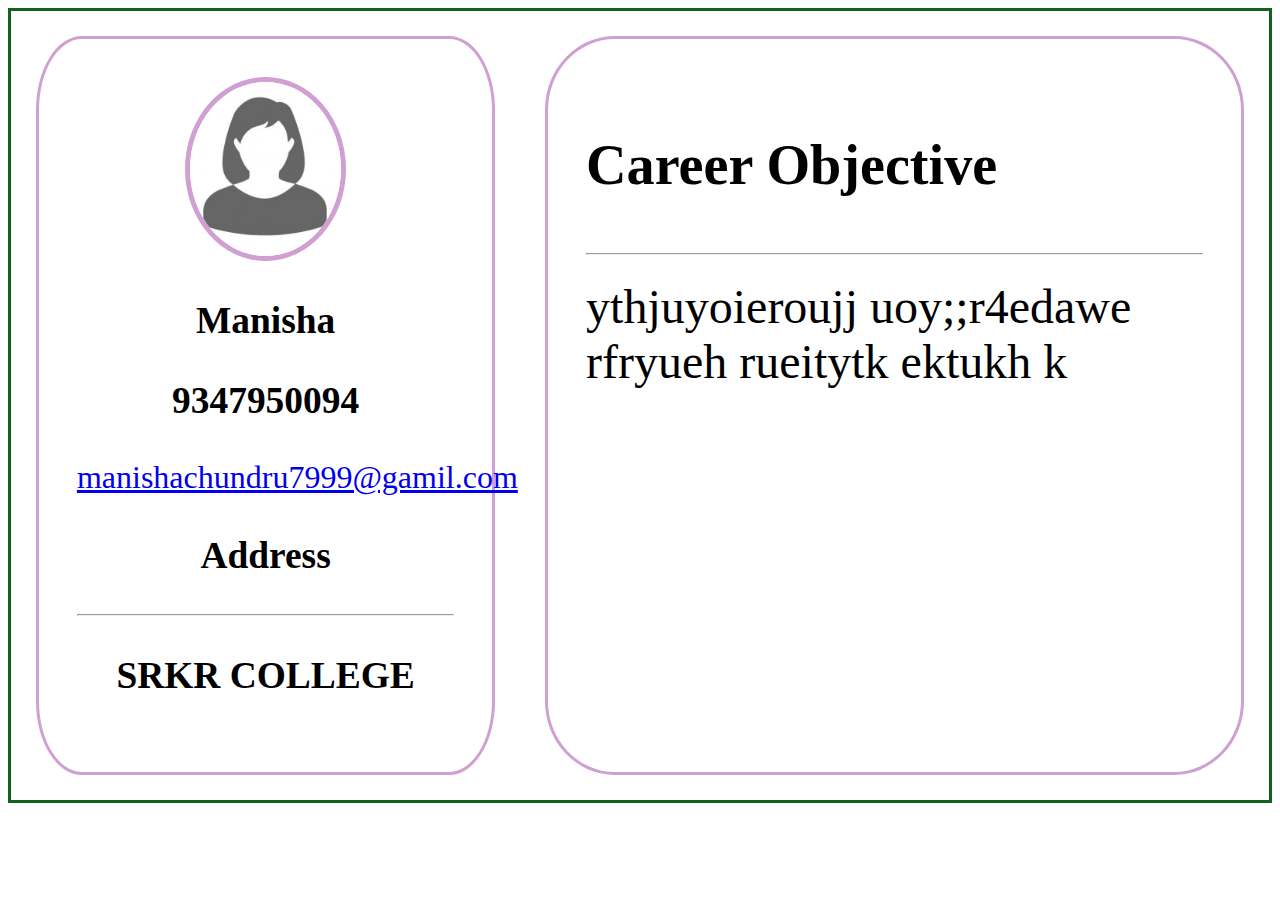
<file: index.html>
<html>
<head>
  <title><WEBAPPS</title>
  <meta name="viewport" content="width=device-width,initial-scale=1.0">
  <link rel="stylesheet" href="style.css">
</head>
<body>
  <div class="parent">
     <div class="child1" align="center">
       <!-- <img src="female.jpg" alt="">
      <h3>Manisha</h3>
       <a href="mailto:manishachundru7999@gmail.com">Mail id</a>
       <h5>9347950004</h5>
      <h4>Address</h4>

      <p>SRKR COLLEGE</p> -->

    </div>
  <div class="child2">
    <!-- Career Objective<hr> -->
    </div>
  </div>
    <script type="text/javascript" src = "main1.js">

    </script>
</body>
</html>
</file>
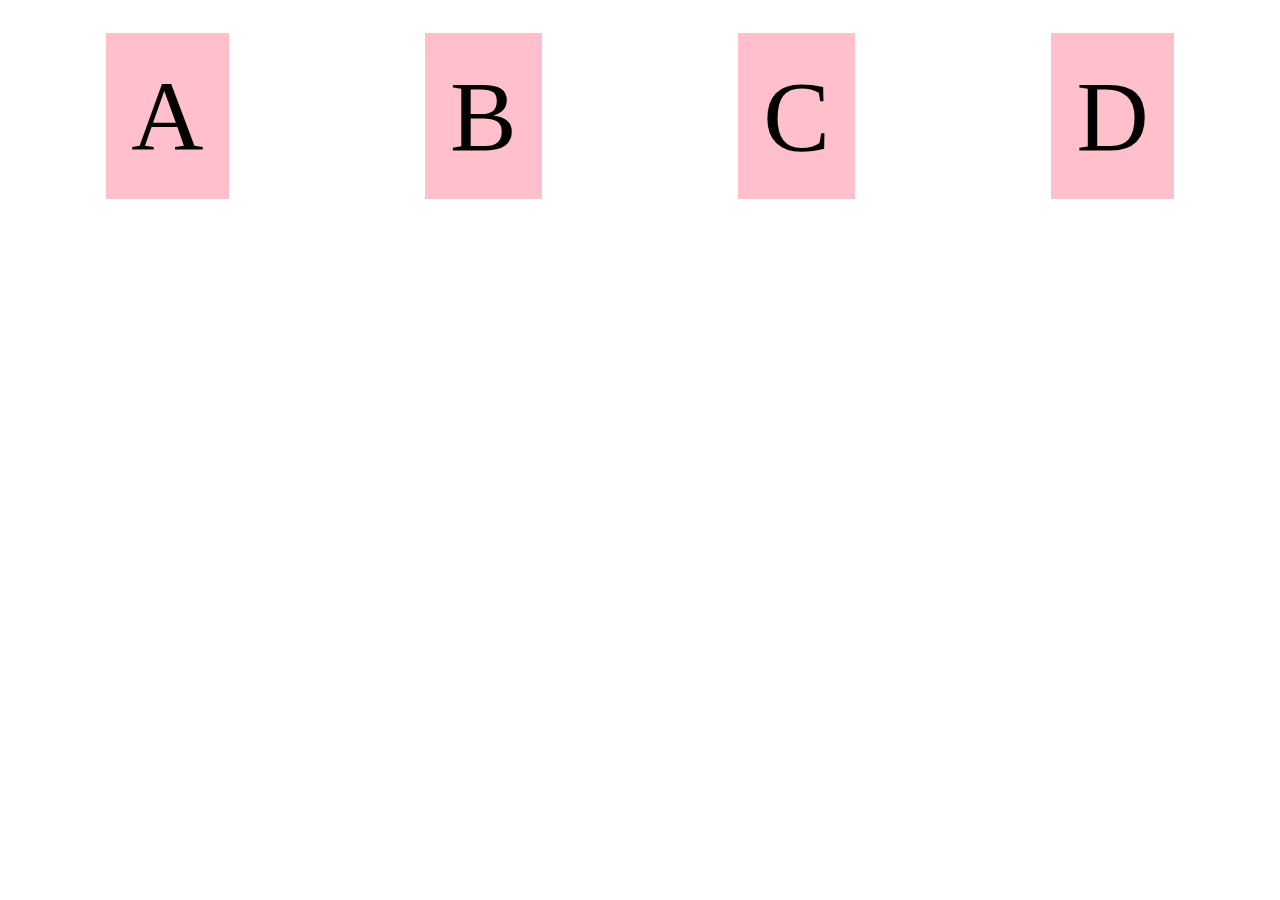
<file: flux.html>
<!DOCTYPE html>
<html lang="en" dir="ltr">
  <head>
    <meta charset="utf-8">
    <meta name="viewport" content="width=device-width,initial-scale=1.0">
    <title>flexbox</title>
    <style>
    .flex{
      display:flex;
      flex-direction: row;
      justify-content:space-around;
      flex-wrap:wrap-reverse;
    }
    .flex>div{
      background-color: pink;
      margin-left:10%;
      margin:2%;
      padding:2%;
      font-size:100px;
    }
    </style>
  </head >
  <body>
    <div  class="flex">
      <div>A</div>
      <div>B</div>
      <div>C</div>
      <div>D</div
    </div>
  </body>
</html>
</file>
<file: style.css>
.parent{
  display: flex;
  flex-direction: row;
  border:3px solid #12621F;

}
.child1{
  border:3px solid #D0A0D3;
  padding:3%;
  margin:2%;
  width:30%;
  border-radius: 10%;
  text-align: center;
  font-size: 200%;
}
.child2{
  border:3px solid #D0A0D3;
  padding:3%;
  margin:2%;
  width:70%;
  border-radius: 10%;
  font-size: 300%;
}
img{
    width:40%;
    border:5px solid #D0A0D3;
    border-radius: 50%;
    display:block;
    margin-left: auto;
    margin-right: auto;
}
 @media only screen and  (max-width: 480px){
   .parent{
     display: flex;
     flex-direction: column;
     border:3px solid #12621F;

   }
   .child1{
     border:3px solid #D0A0D3;
     padding:3%;
     margin:2%;
     width:90%;
     border-radius: 10%;
     text-align: center;
     font-size: 200%;
     background-color: #E34810;
   }
   .child2{
     border:3px solid #D0A0D3;
     padding:3%;
     margin:2%;
     width:90%;
     border-radius: 10%;
     background-color: #0BCBEF;
     font-size: 300%;
   }
   img{
       width:40%;
       border:5px solid #D0A0D3;
       border-radius: 50%;
       display:block;
       margin-left: auto;
       margin-right: auto;
       box-shadow: 5px 5px 9px #000;
   }
   a{
     word-wrap: break-word;
   }
   p{
     word-wrap: break-word;
   }
 }
 @media only screen and (min-width: 481px) and (max-width: 760px){
   .parent{
     display: flex;
     flex-direction: row;
     border:3px solid #12621F;

   }
   .child1{
     border:3px solid #D0A0D3;
     padding:3%;
     margin:2%;
     width:90%;
     border-radius: 10%;
     text-align: left;
     font-size: 200%;
     background-color: #E34810;
   }
   .child2{
     border:3px solid #D0A0D3;
     padding:3%;
     margin:2%;
     width:90%;
     border-radius: 10%;
     background-color: #0BCBEF;
     font-size: 300%;
   }
   img{
       width:40%;
       border:5px solid #D0A0D3;
       border-radius: 50%;
       display:block;
       margin-left: auto;
       margin-right: auto;
       box-shadow: 5px 5px 9px #000;
   }
   a{
     word-wrap: break-word;
   }
   p{
     word-wrap: break-word;
   }
 }@media only screen and (min-width: 761px) and (max-width: 1024px){
   .parent{
     display: flex;
     flex-direction: row;
     border:3px solid #12621F;

   }
   .child1{
     border:3px solid #D0A0D3;
     padding:3%;
     margin:2%;
     width:90%;
     border-radius: 10%;
     text-align: center;
     font-size: 250%;
     background-color: #E12611;
   }
   .child2{
     border:3px solid #D0A0D3;
     padding:3%;
     margin:2%;
     width:90%;
     border-radius: 10%;
     background-color: #AD89D3;
     font-size: 300%;
   }
   img{
       width:40%;
       border:5px solid #D0A0D3;
       border-radius: 50%;
       display:block;
       margin-left: auto;
       margin-right: auto;
       box-shadow: 5px 5px 9px #000;
   }
   a{
     word-wrap: break-word;
   }
   p{
     word-wrap: break-word;
   }
 }
</file>
